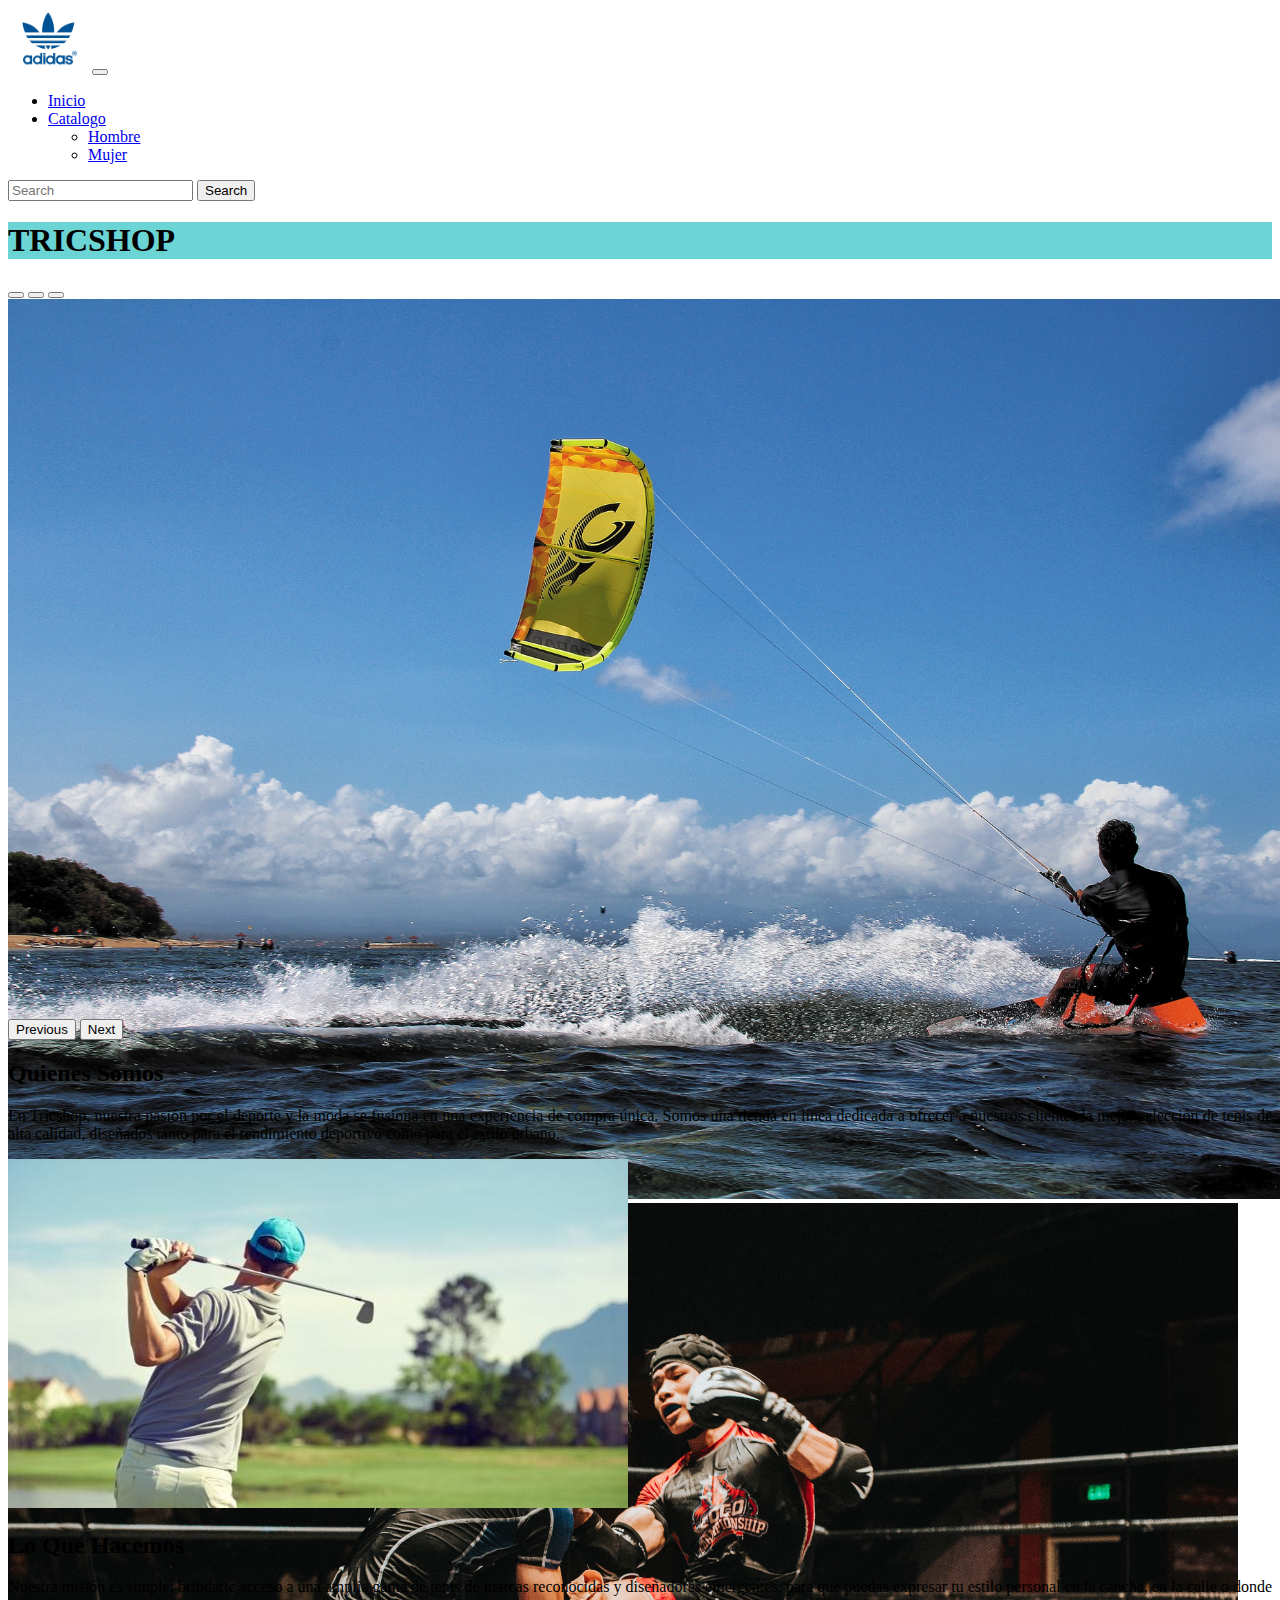
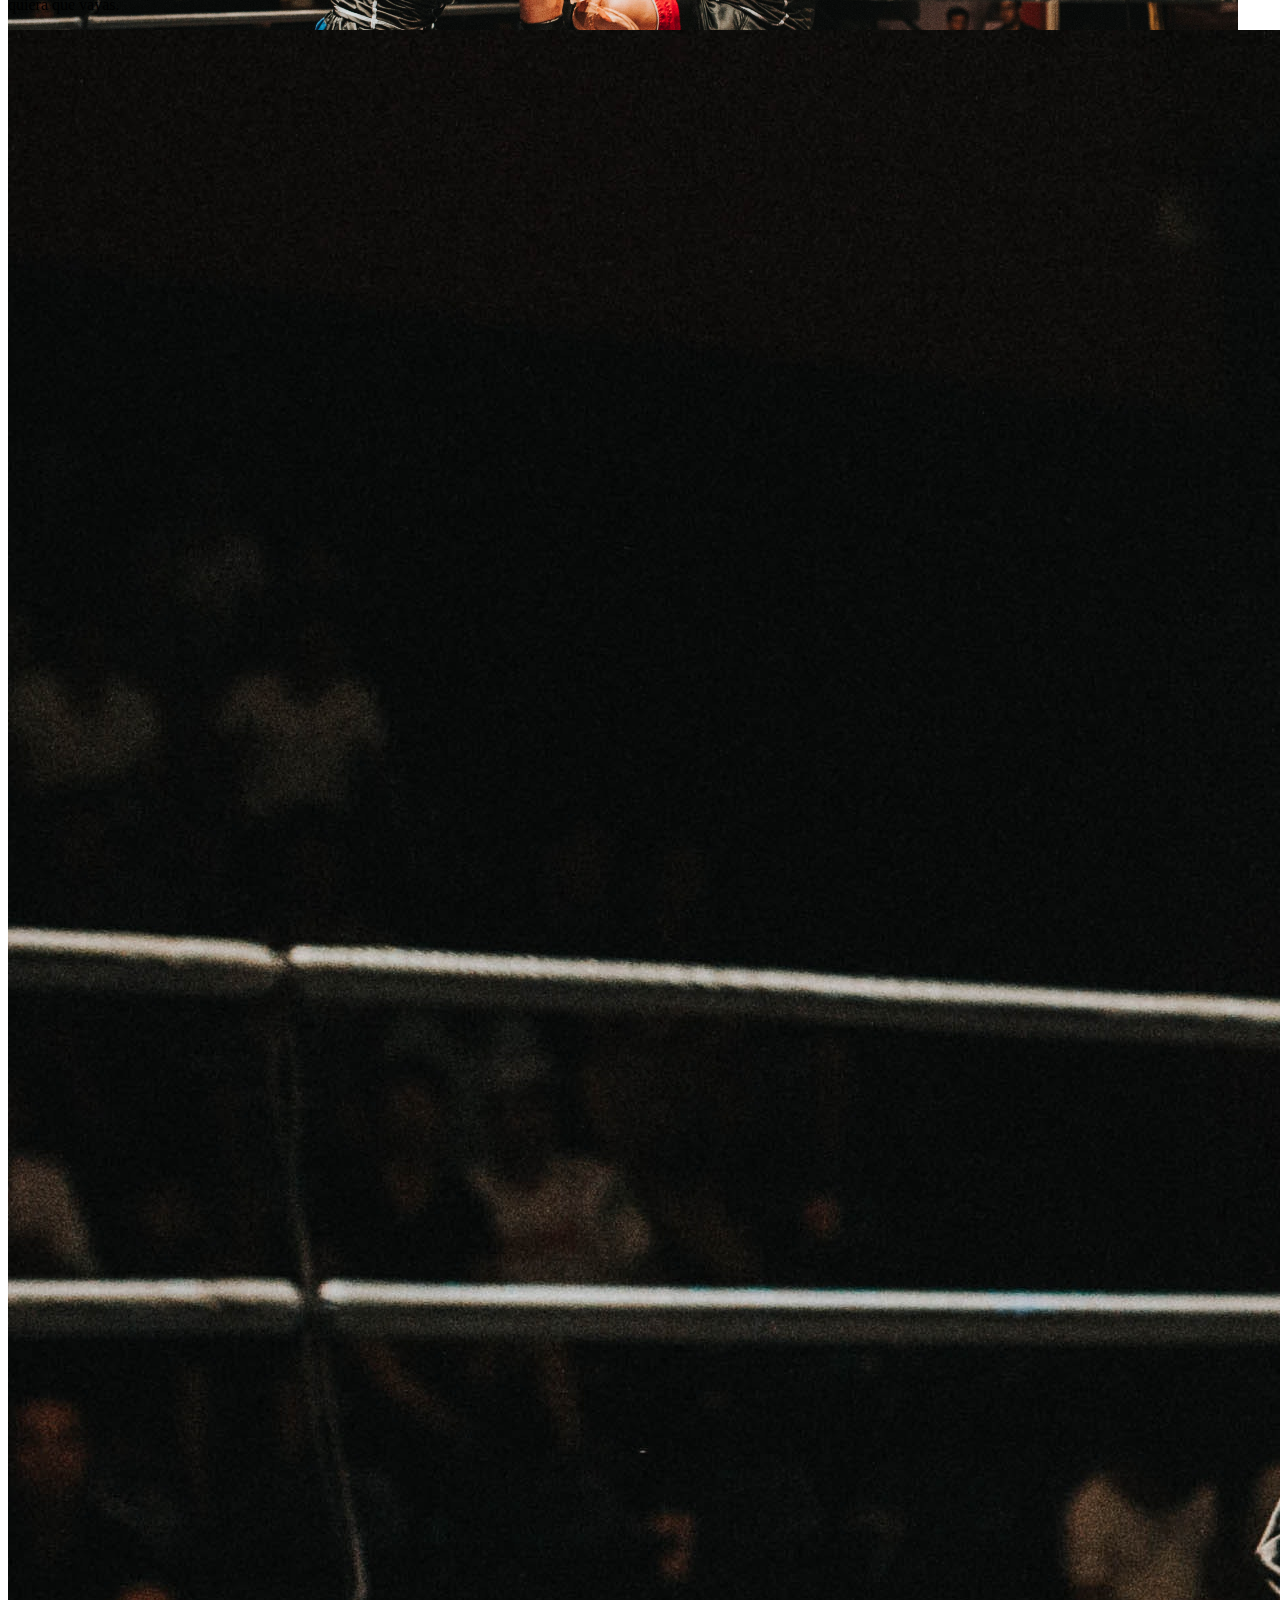
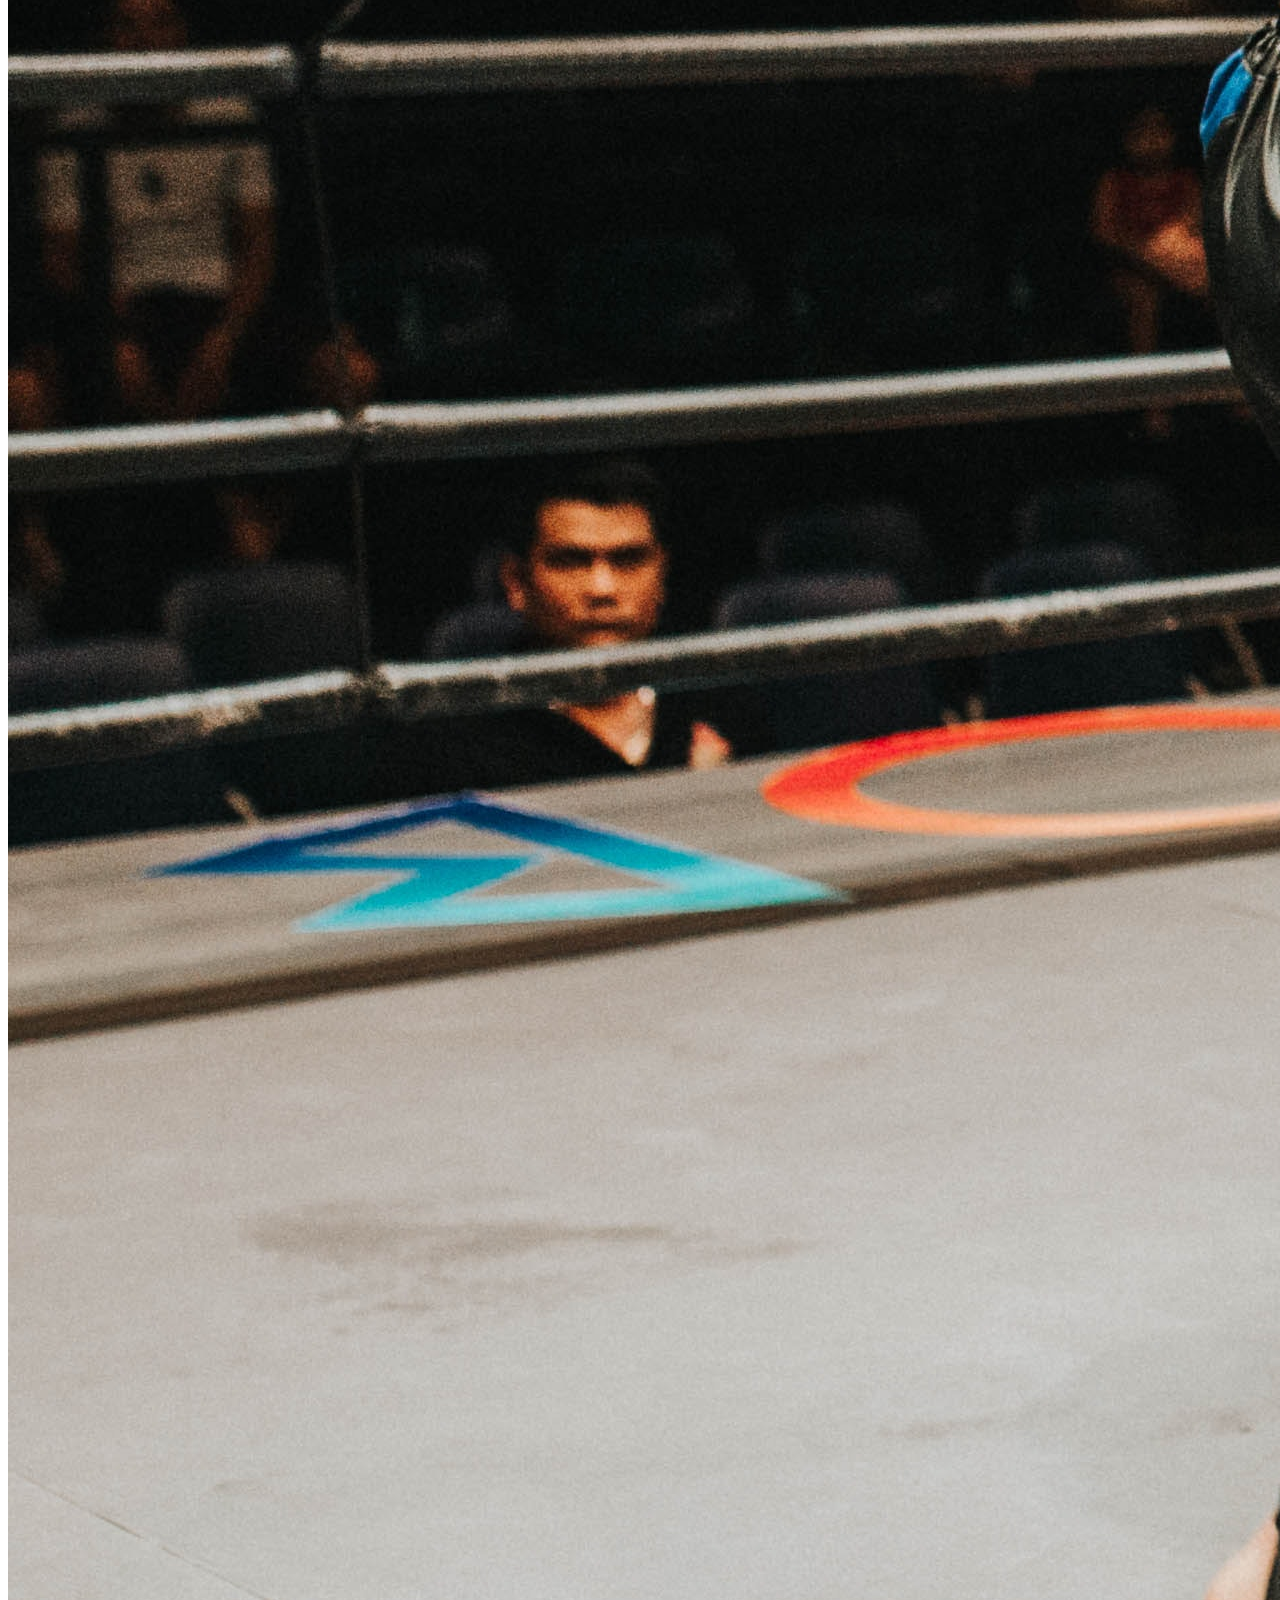
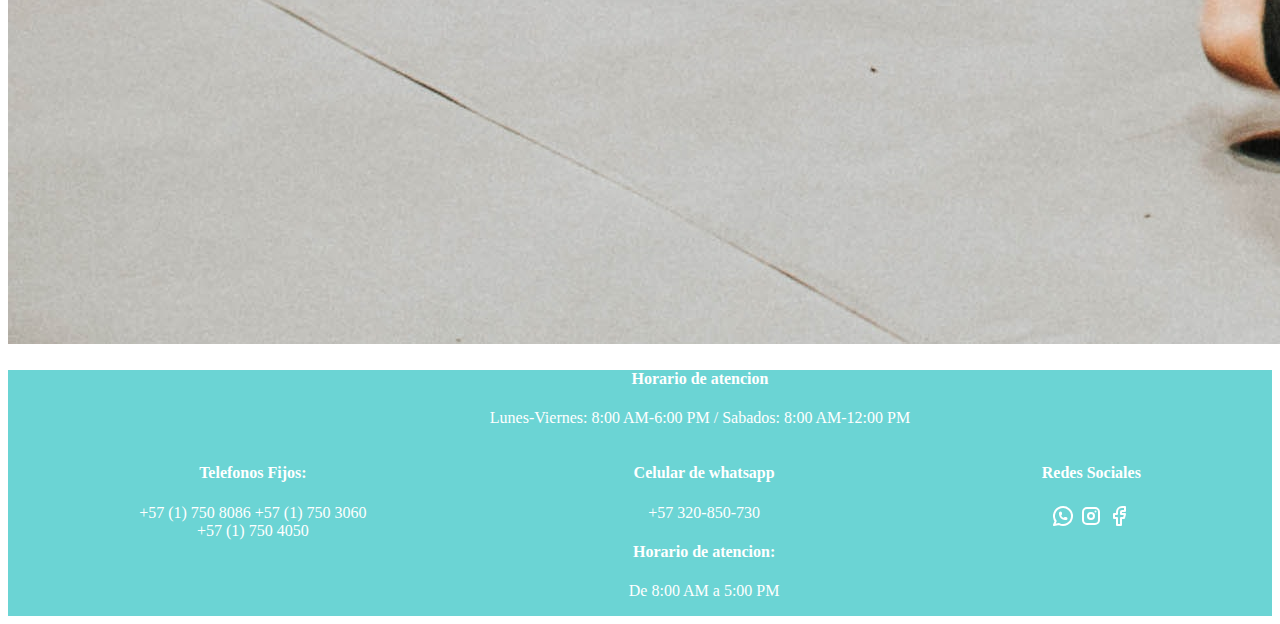
<file: Shop/index.html>
<!DOCTYPE html>
<html lang="en">
<head>
    <meta charset="UTF-8">
    <meta name="viewport" content="width=device-width, initial-scale=1.0">
    <link rel="stylesheet" href="./css/style.css">
    <link rel="stylesheet" href="https://cdn.jsdelivr.net/npm/bootstrap-icons@1.10.4/font/bootstrap-icons.css">
    <link href="https://cdn.jsdelivr.net/npm/bootstrap@5.3.2/dist/css/bootstrap.min.css" rel="stylesheet" integrity="sha384-T3c6CoIi6uLrA9TneNEoa7RxnatzjcDSCmG1MXxSR1GAsXEV/Dwwykc2MPK8M2HN" crossorigin="anonymous">
    <title>Document</title>
</head>
<body>
    <header>
        <nav class="navbar navbar-expand-lg bg-body-tertiary">
            <div class="container-fluid">
                <img src="./img/Adidas-Logo-Transparent-Background.png" alt="logo_adidas" class="logo">
                <button class="navbar-toggler" type="button" data-bs-toggle="collapse" data-bs-target="#navbarScroll" aria-controls="navbarScroll" aria-expanded="false" aria-label="Toggle navigation">
                    <span class="navbar-toggler-icon"></span>
                </button>
                <div class="collapse navbar-collapse" id="navbarScroll">
                    <ul class="navbar-nav me-auto my-2 my-lg-0 navbar-nav-scroll" style="--bs-scroll-height: 100px;">
                        <li class="nav-item">
                            <a class="nav-link active" aria-current="page" href="#">Inicio</a>
                        </li>
                        <li class="nav-item dropdown">
                            <a class="nav-link dropdown-toggle" href="#" role="button" data-bs-toggle="dropdown" aria-expanded="false">
                            Catalogo
                            </a>
                            <ul class="dropdown-menu">
                                <li><a class="dropdown-item" href="./men.html">Hombre</a></li>
                                <li><a class="dropdown-item" href="#">Mujer</a></li>
                                
                            </ul>
                        </li>
                        
                    </ul>
                    <form class="d-flex" role="search">
                        <input class="form-control me-2" type="search" placeholder="Search" aria-label="Search">
                        <button class="btn btn-outline-success" type="submit">Search</button>
                    </form>
                </div>
            </div>
        </nav>
        <div class="title d-flex justify-content-center">
            <h1 class="text-white">TRICSHOP</h1>
        </div>
    </header>

    <main>
        <div id="carouselExampleIndicators" class="carousel slide" >
            <div class="carousel-indicators">
                <button type="button" data-bs-target="#carouselExampleIndicators" data-bs-slide-to="0" class="active" aria-current="true" aria-label="Slide 1"></button>
                <button type="button" data-bs-target="#carouselExampleIndicators" data-bs-slide-to="1" aria-label="Slide 2"></button>
                <button type="button" data-bs-target="#carouselExampleIndicators" data-bs-slide-to="2" aria-label="Slide 3"></button>
            </div>
            <div class="carousel-inner home">
                <div class="carousel-item active">
                    <img src="./img/pexels-pixabay-248570.jpg" class="d-block w-100 carruselimg" alt="...">
                </div>
                <div class="carousel-item">
                    <img src="./img/pexels-coco-championship-598631.jpg" class="d-block w-100 carruselimg" alt="...">
                </div>
                <div class="carousel-item">
                    <img src="./img/pexels-steve-momot-1637731.jpg" class="d-block w-100 carruselimg" alt="...">
                </div>
            </div>
            <button class="carousel-control-prev" type="button" data-bs-target="#carouselExampleIndicators" data-bs-slide="prev">
                <span class="carousel-control-prev-icon" aria-hidden="true"></span>
                <span class="visually-hidden">Previous</span>
            </button>
            <button class="carousel-control-next" type="button" data-bs-target="#carouselExampleIndicators" data-bs-slide="next">
                <span class="carousel-control-next-icon" aria-hidden="true"></span>
                <span class="visually-hidden">Next</span>
            </button>
        </div>

        <div class="container py-5">
            <section class="row py-5 border-bottom d-flex align-items-center">
                <section class="col-md-7">
                    <h2>Quienes Somos</h2>
                    <p class="lead" style="text-align: justify;">
                        En Tricshop, nuestra pasión por el deporte y la moda se fusiona en una experiencia de compra única. Somos una tienda en línea dedicada a ofrecer a nuestros clientes la mejor selección de tenis de alta calidad, diseñados tanto para el rendimiento deportivo como para el estilo urbano.
                    </p>
                </section>
                <section class="col-md-5">
                    <img  class="w-100 rounded" src="./img/golf.jpg" alt="reunion">
                </section>
            </section>
            <section class="row py-5  d-flex align-items-center">
                <section class="col-md-7 ">
                    <h2>Lo Que Hacemos</h2>
                    <p class="lead" style="text-align: justify;">
                        Nuestra misión es simple: brindarte acceso a una amplia gama de tenis de marcas reconocidas y diseñadores emergentes, para que puedas expresar tu estilo personal en la cancha, en la calle o donde quiera que vayas.
                    </p>
                </section>
                <section class="col-md-5 ">
                    <img  class="w-100 rounded" src="./img/pexels-coco-championship-598631.jpg" alt="reunion">
                </section>
            </section>
        </div>
    </main>

    <footer>
        <div class="inicio2">
            <h4>Horario de atencion</h4>
            <p>Lunes-Viernes: 8:00 AM-6:00 PM / Sabados: 8:00 AM-12:00 PM</p>
        </div>
        <div class="inicio3">
            <div>
                <h4>Telefonos Fijos:</h4>
                <div>
                    <a href="tel:">+57 (1) 750 8086</a>
                    <a href="tel:">+57 (1) 750 3060</a><br>
                    <a href="tel:">+57 (1) 750 4050</a>
                </div>
            </div>
            <div>
                <h4>Celular de whatsapp</h4>
                <a href="tel:">+57 320-850-730</a>
                <h4>Horario de atencion:</h4>
                <p> De 8:00 AM a 5:00 PM</p>
            </div>
            <div>
                <h4>Redes Sociales</h4>
                <a href="">
                    <svg xmlns="http://www.w3.org/2000/svg" class="icon icon-tabler icon-tabler-brand-whatsapp" width="24" height="24" viewBox="0 0 24 24" stroke-width="2" stroke="currentColor" fill="none" stroke-linecap="round" stroke-linejoin="round">
                    <path stroke="none" d="M0 0h24v24H0z" fill="none"></path>
                    <path d="M3 21l1.65 -3.8a9 9 0 1 1 3.4 2.9l-5.05 .9"></path>
                    <path d="M9 10a.5 .5 0 0 0 1 0v-1a.5 .5 0 0 0 -1 0v1a5 5 0 0 0 5 5h1a.5 .5 0 0 0 0 -1h-1a.5 .5 0 0 0 0 1"></path>
                    </svg>
                </a>
                <a href="">
                    <svg xmlns="http://www.w3.org/2000/svg" class="icon icon-tabler icon-tabler-brand-instagram" width="24" height="24" viewBox="0 0 24 24" stroke-width="2" stroke="currentColor" fill="none" stroke-linecap="round" stroke-linejoin="round">
                    <path stroke="none" d="M0 0h24v24H0z" fill="none"></path>
                    <path d="M4 4m0 4a4 4 0 0 1 4 -4h8a4 4 0 0 1 4 4v8a4 4 0 0 1 -4 4h-8a4 4 0 0 1 -4 -4z"></path>
                    <path d="M12 12m-3 0a3 3 0 1 0 6 0a3 3 0 1 0 -6 0"></path>
                    <path d="M16.5 7.5l0 .01"></path>
                    </svg>
                </a>
                <a href="">
                    <svg xmlns="http://www.w3.org/2000/svg" class="icon icon-tabler icon-tabler-brand-facebook" width="24" height="24" viewBox="0 0 24 24" stroke-width="2" stroke="currentColor" fill="none" stroke-linecap="round" stroke-linejoin="round">
                    <path stroke="none" d="M0 0h24v24H0z" fill="none"></path>
                    <path d="M7 10v4h3v7h4v-7h3l1 -4h-4v-2a1 1 0 0 1 1 -1h3v-4h-3a5 5 0 0 0 -5 5v2h-3"></path>
                    </svg>
                </a>
            </div>
        </div>
    </footer>
</body>
<script src="https://cdn.jsdelivr.net/npm/bootstrap@5.3.2/dist/js/bootstrap.bundle.min.js" integrity="sha384-C6RzsynM9kWDrMNeT87bh95OGNyZPhcTNXj1NW7RuBCsyN/o0jlpcV8Qyq46cDfL" crossorigin="anonymous"></script>
</html>
</file>
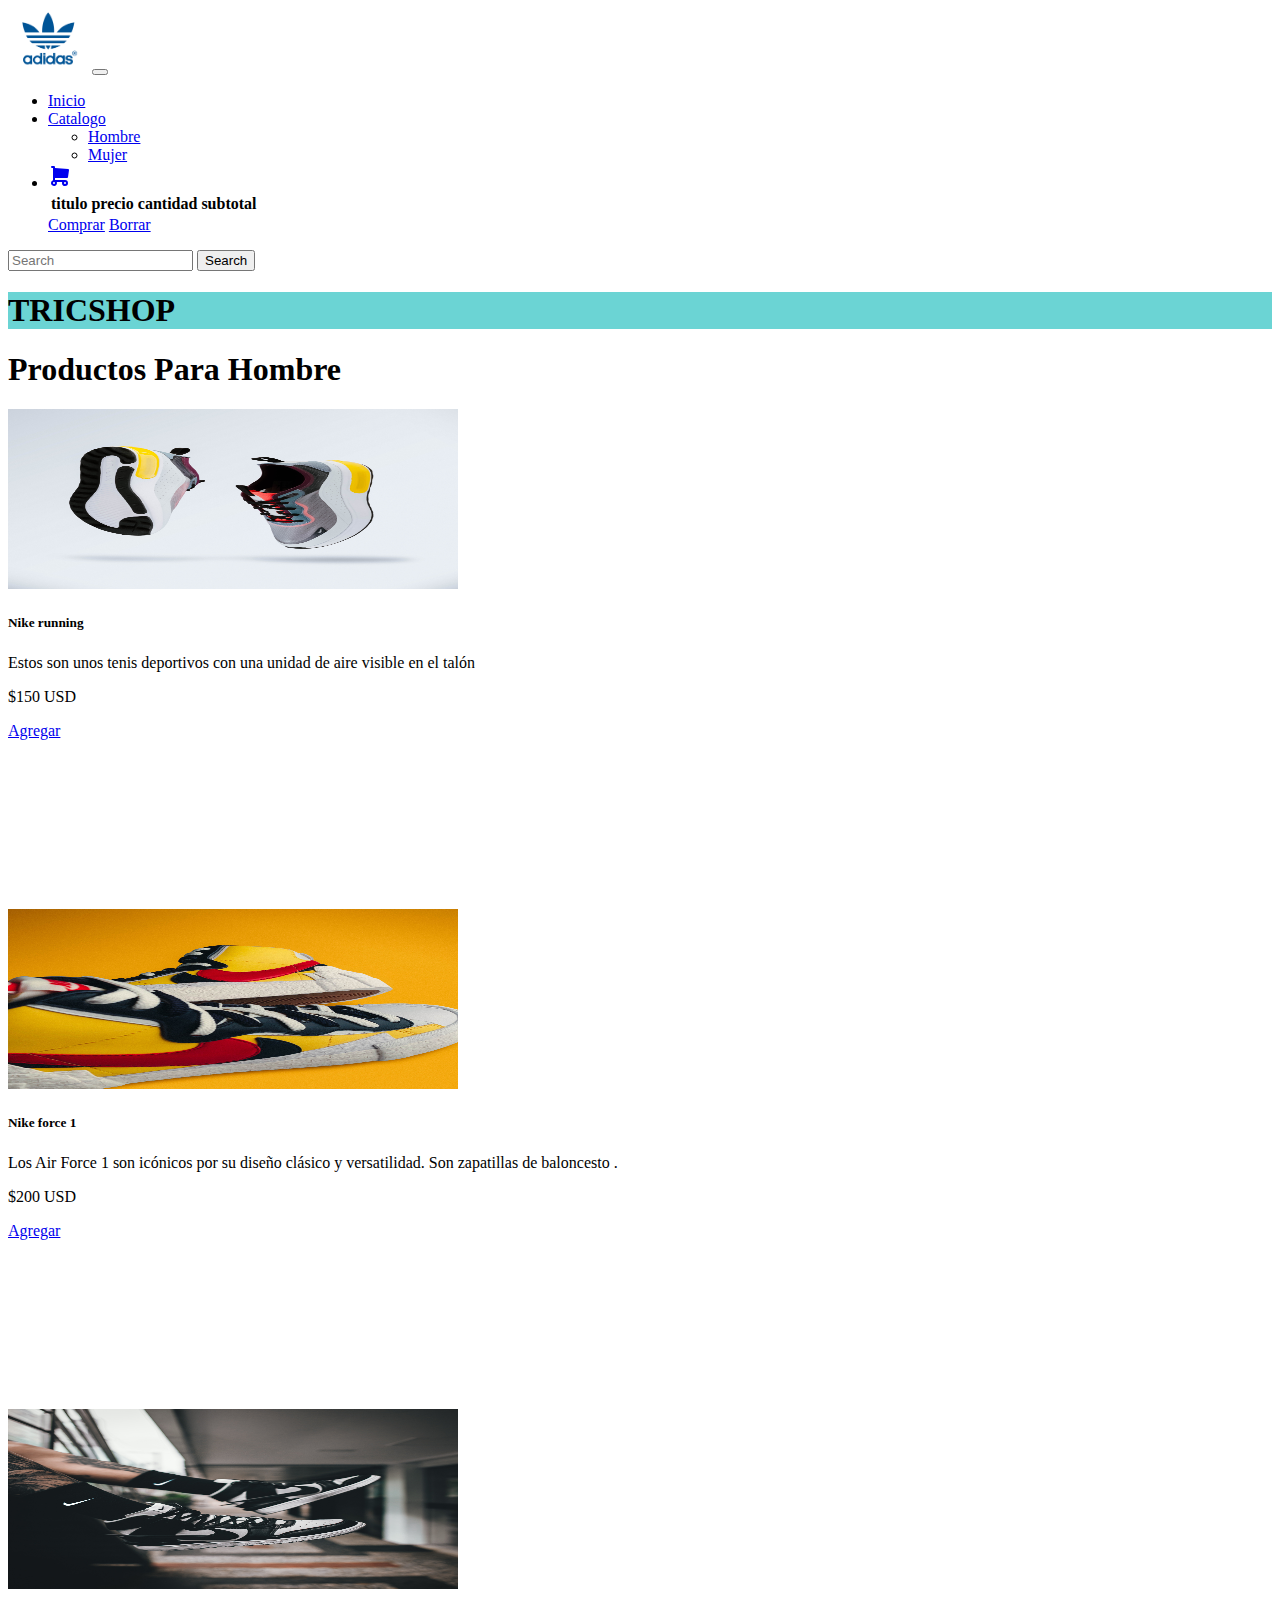
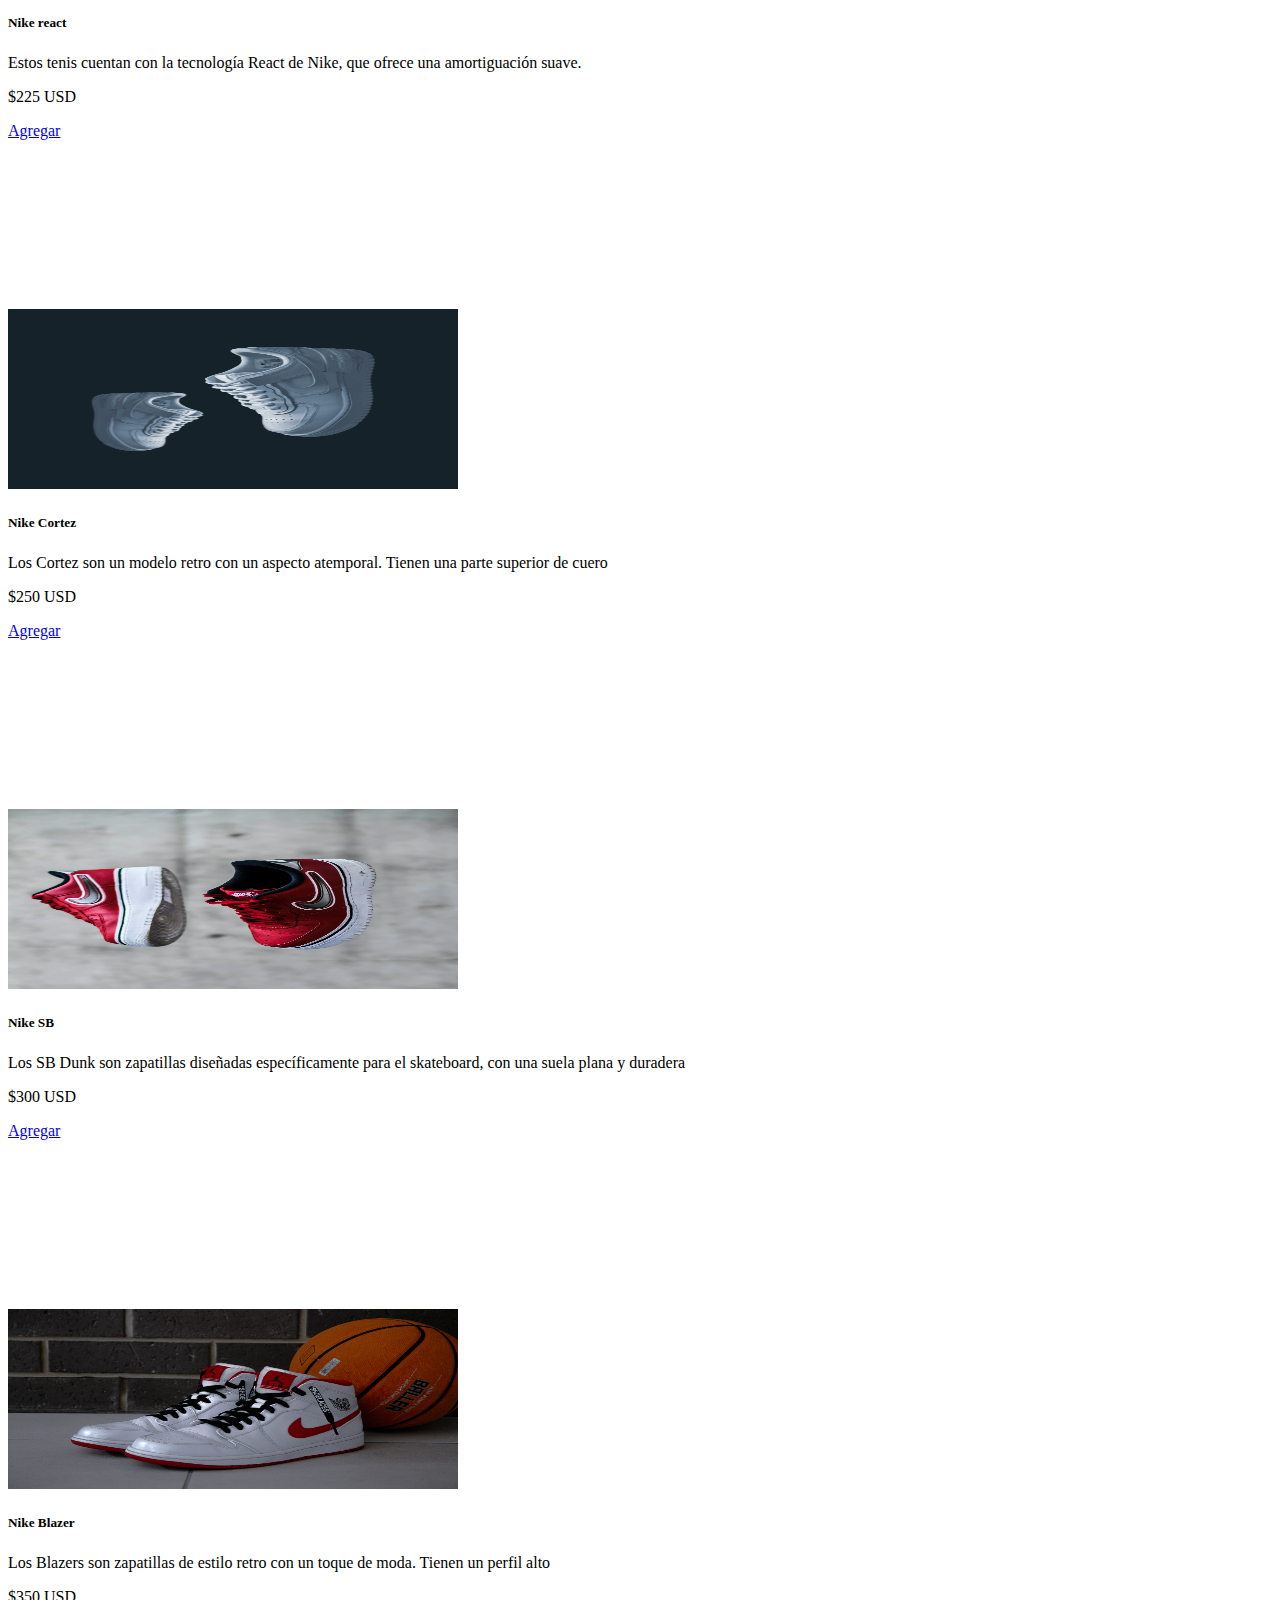
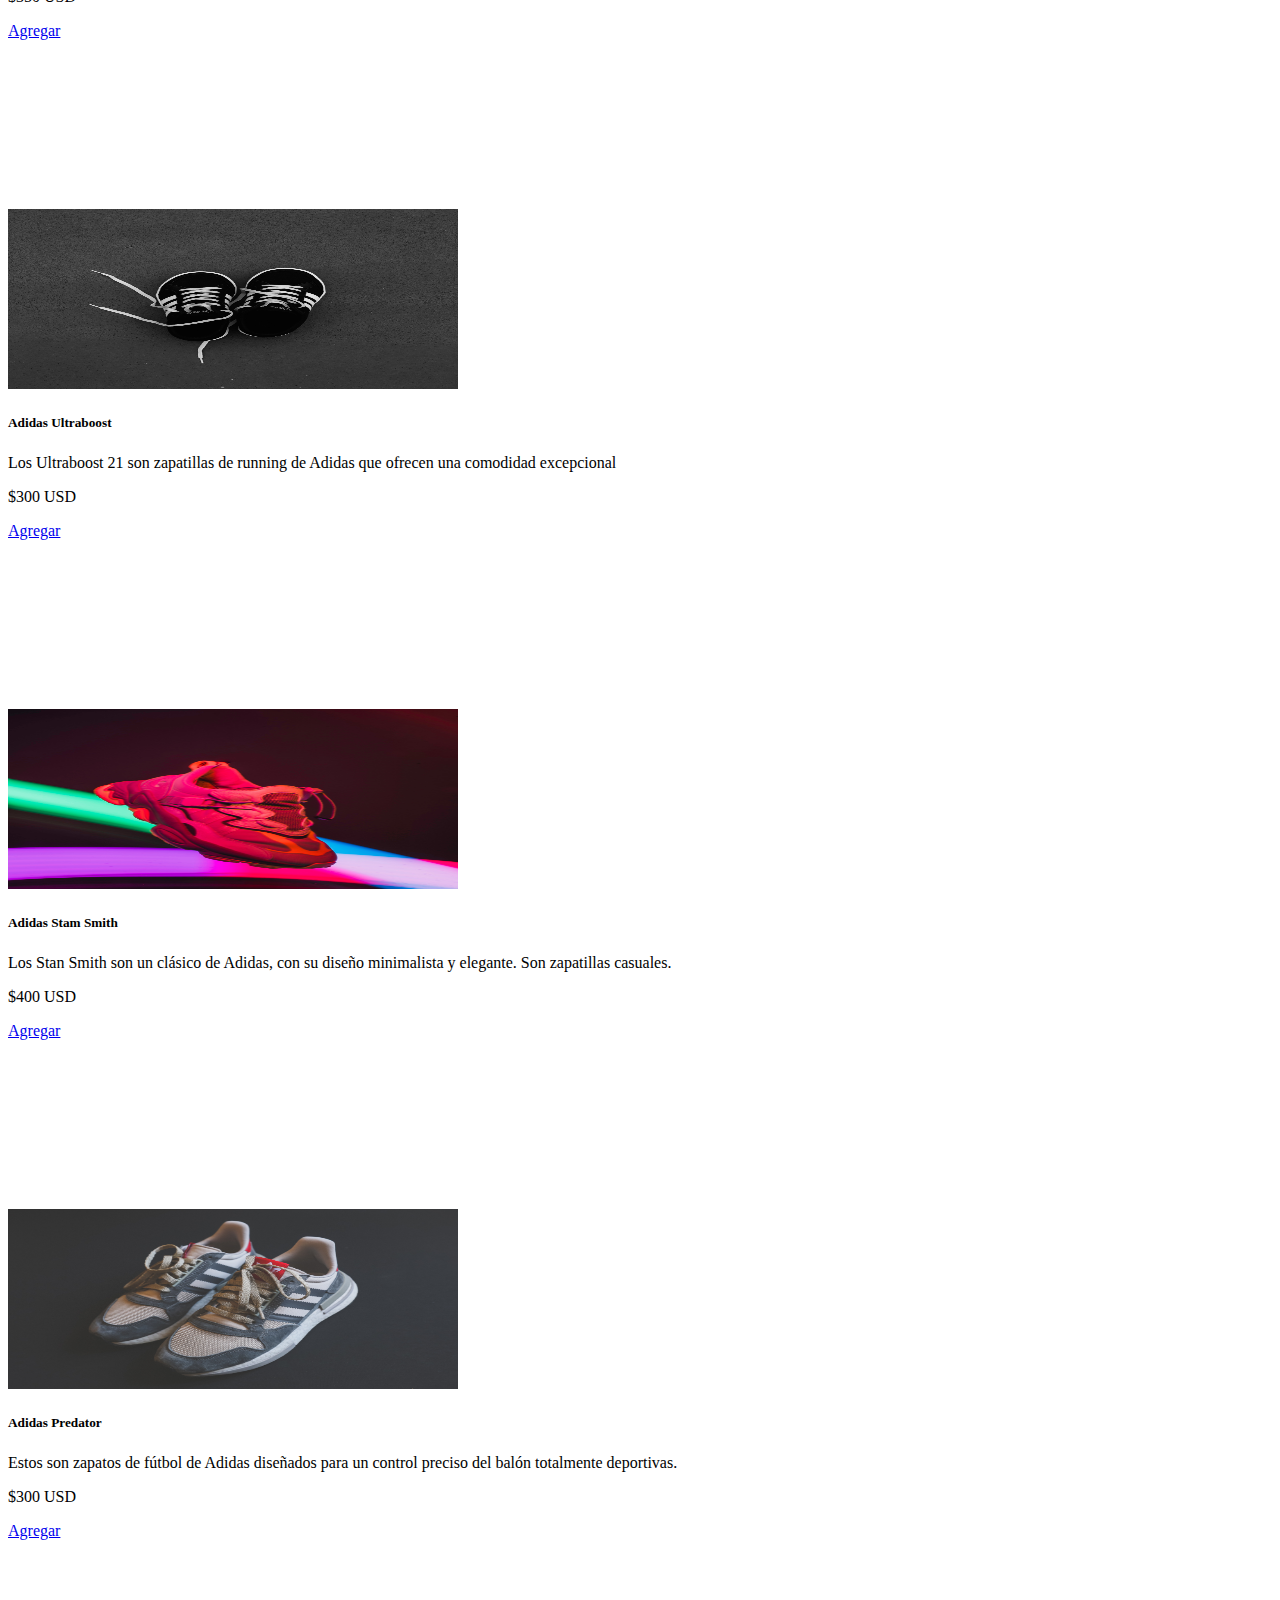
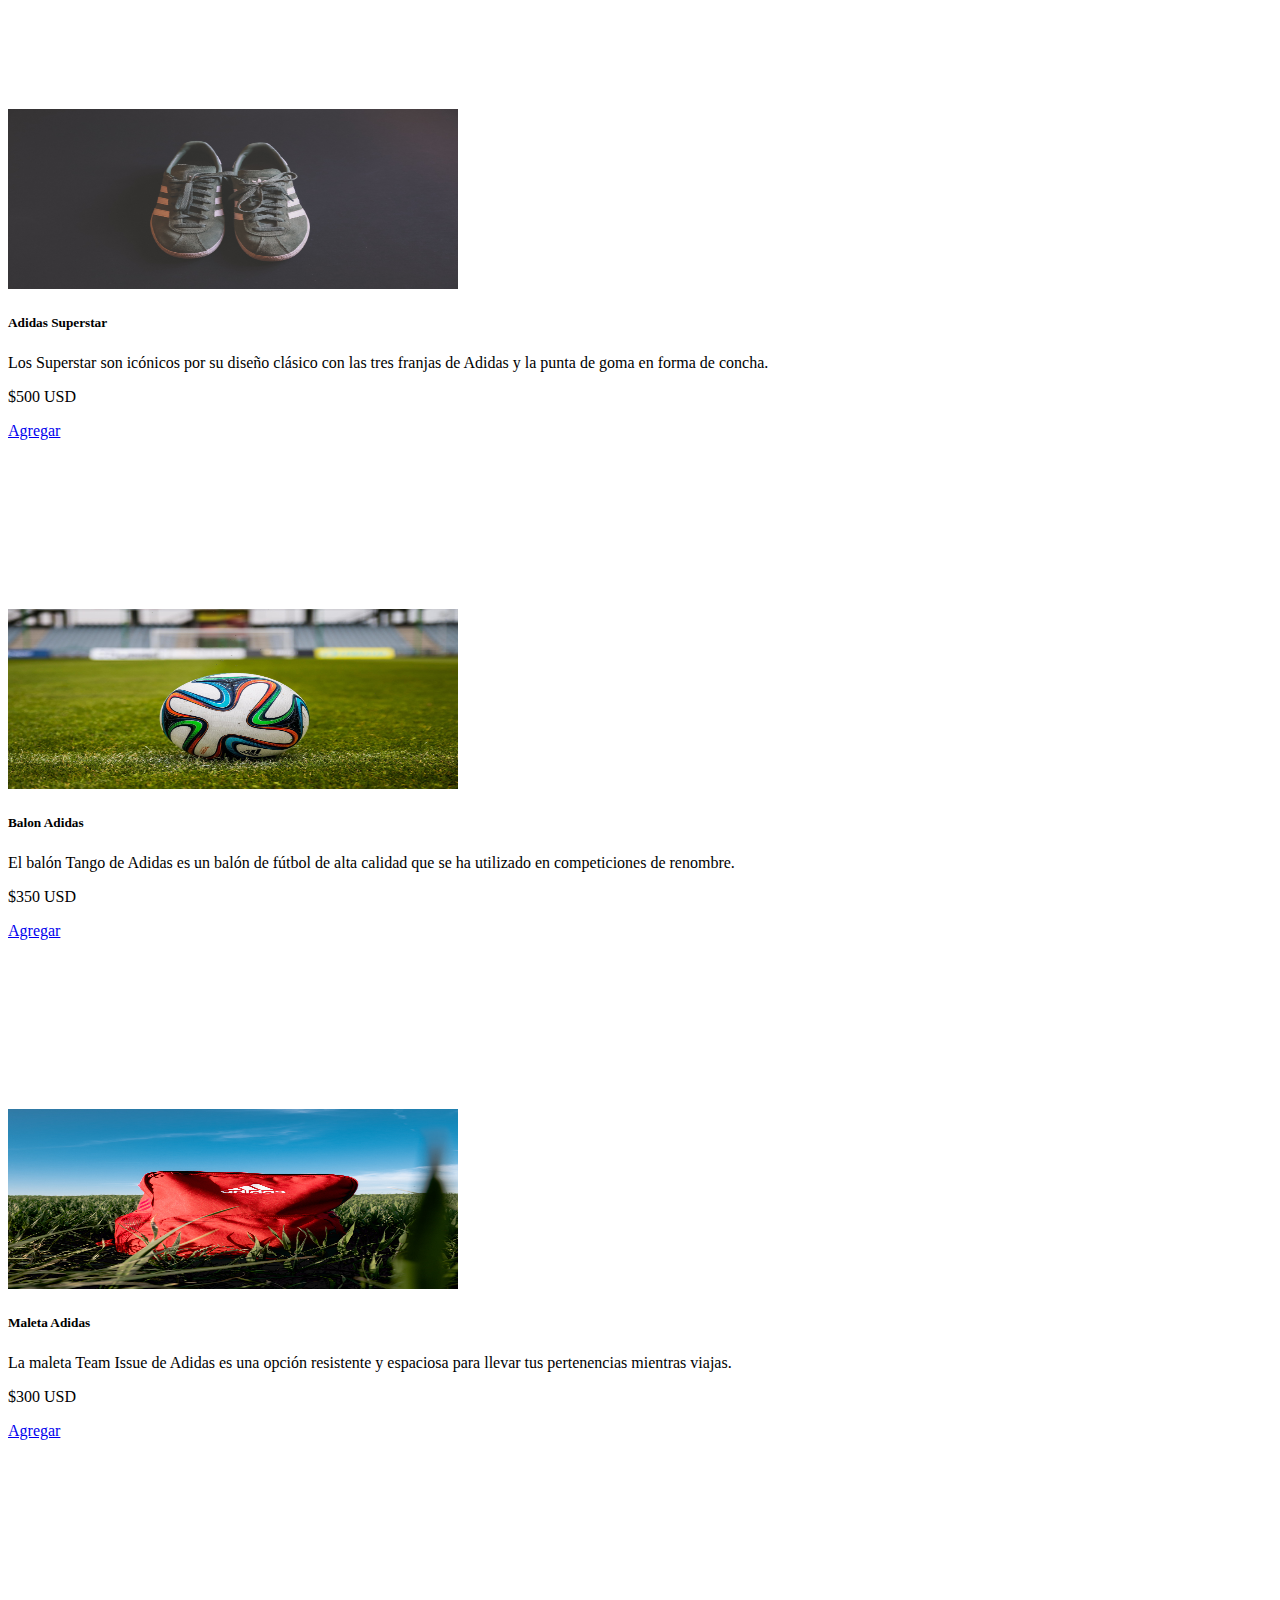
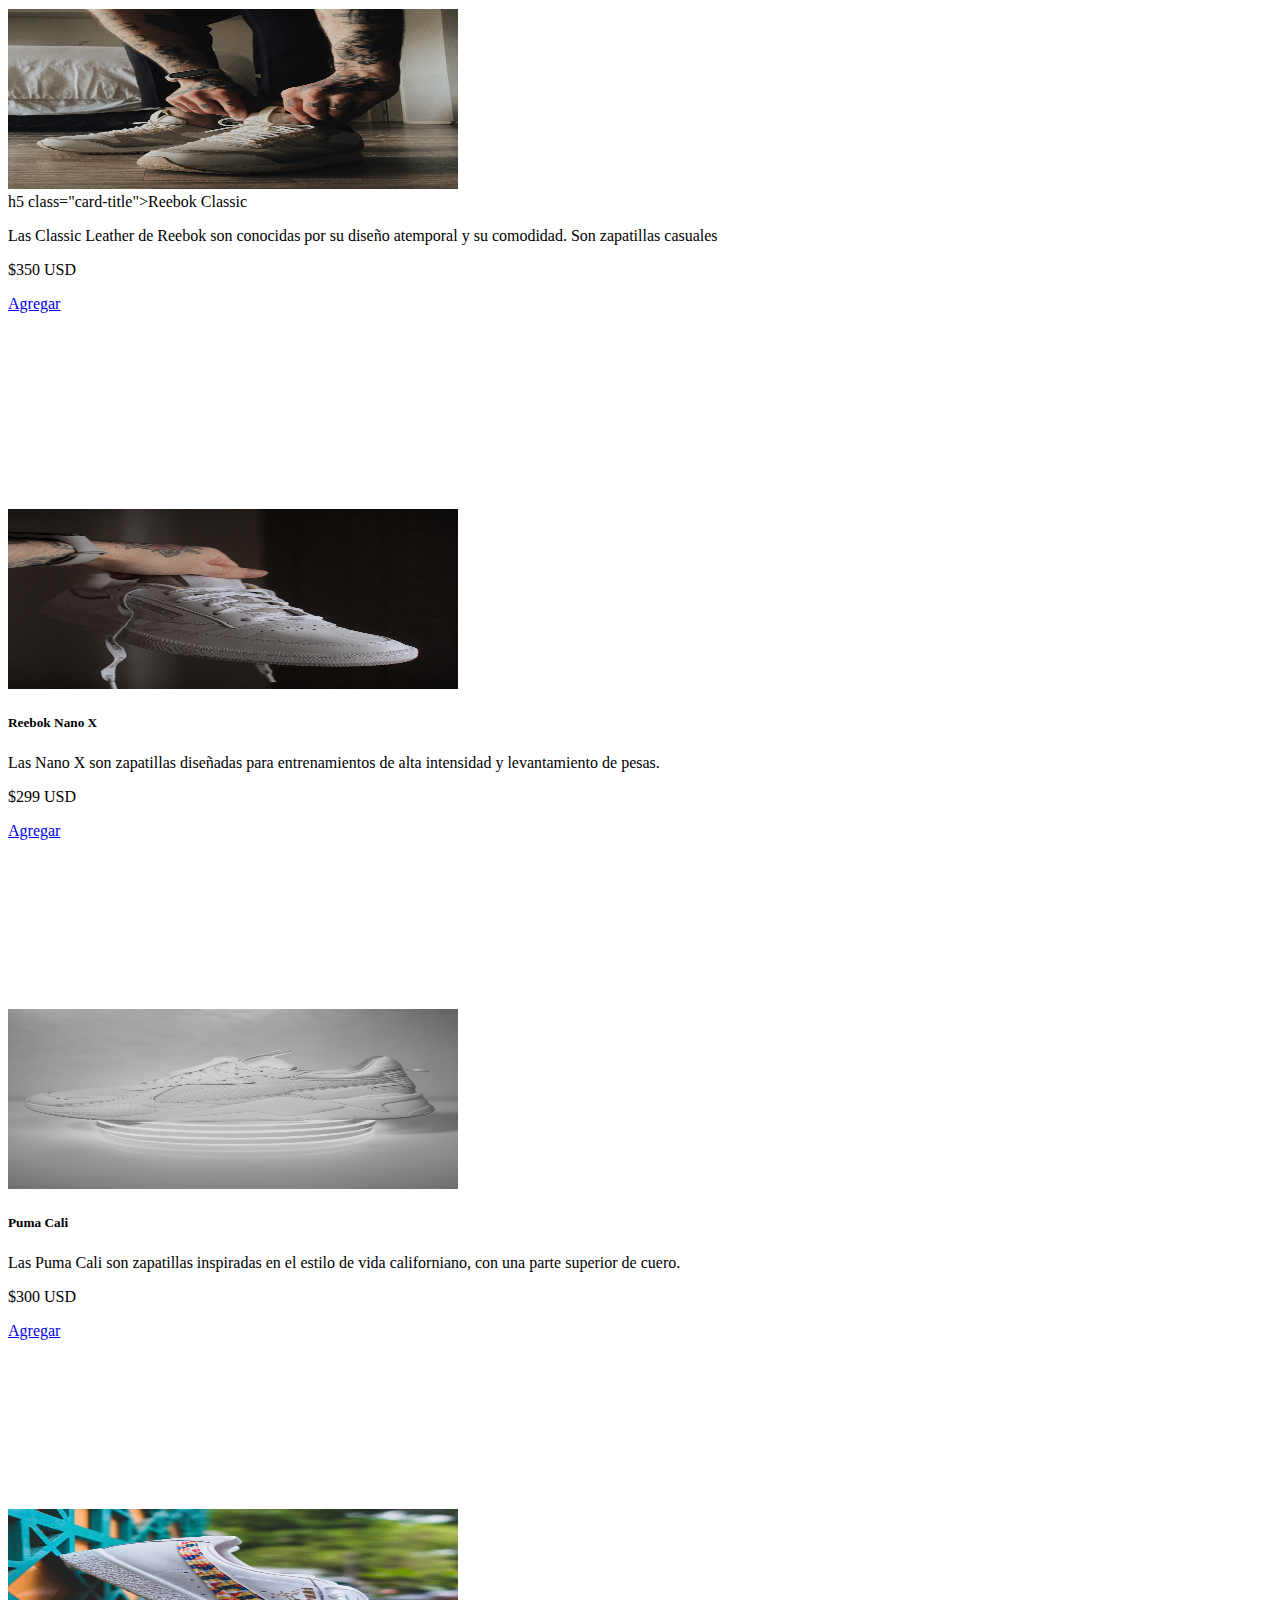
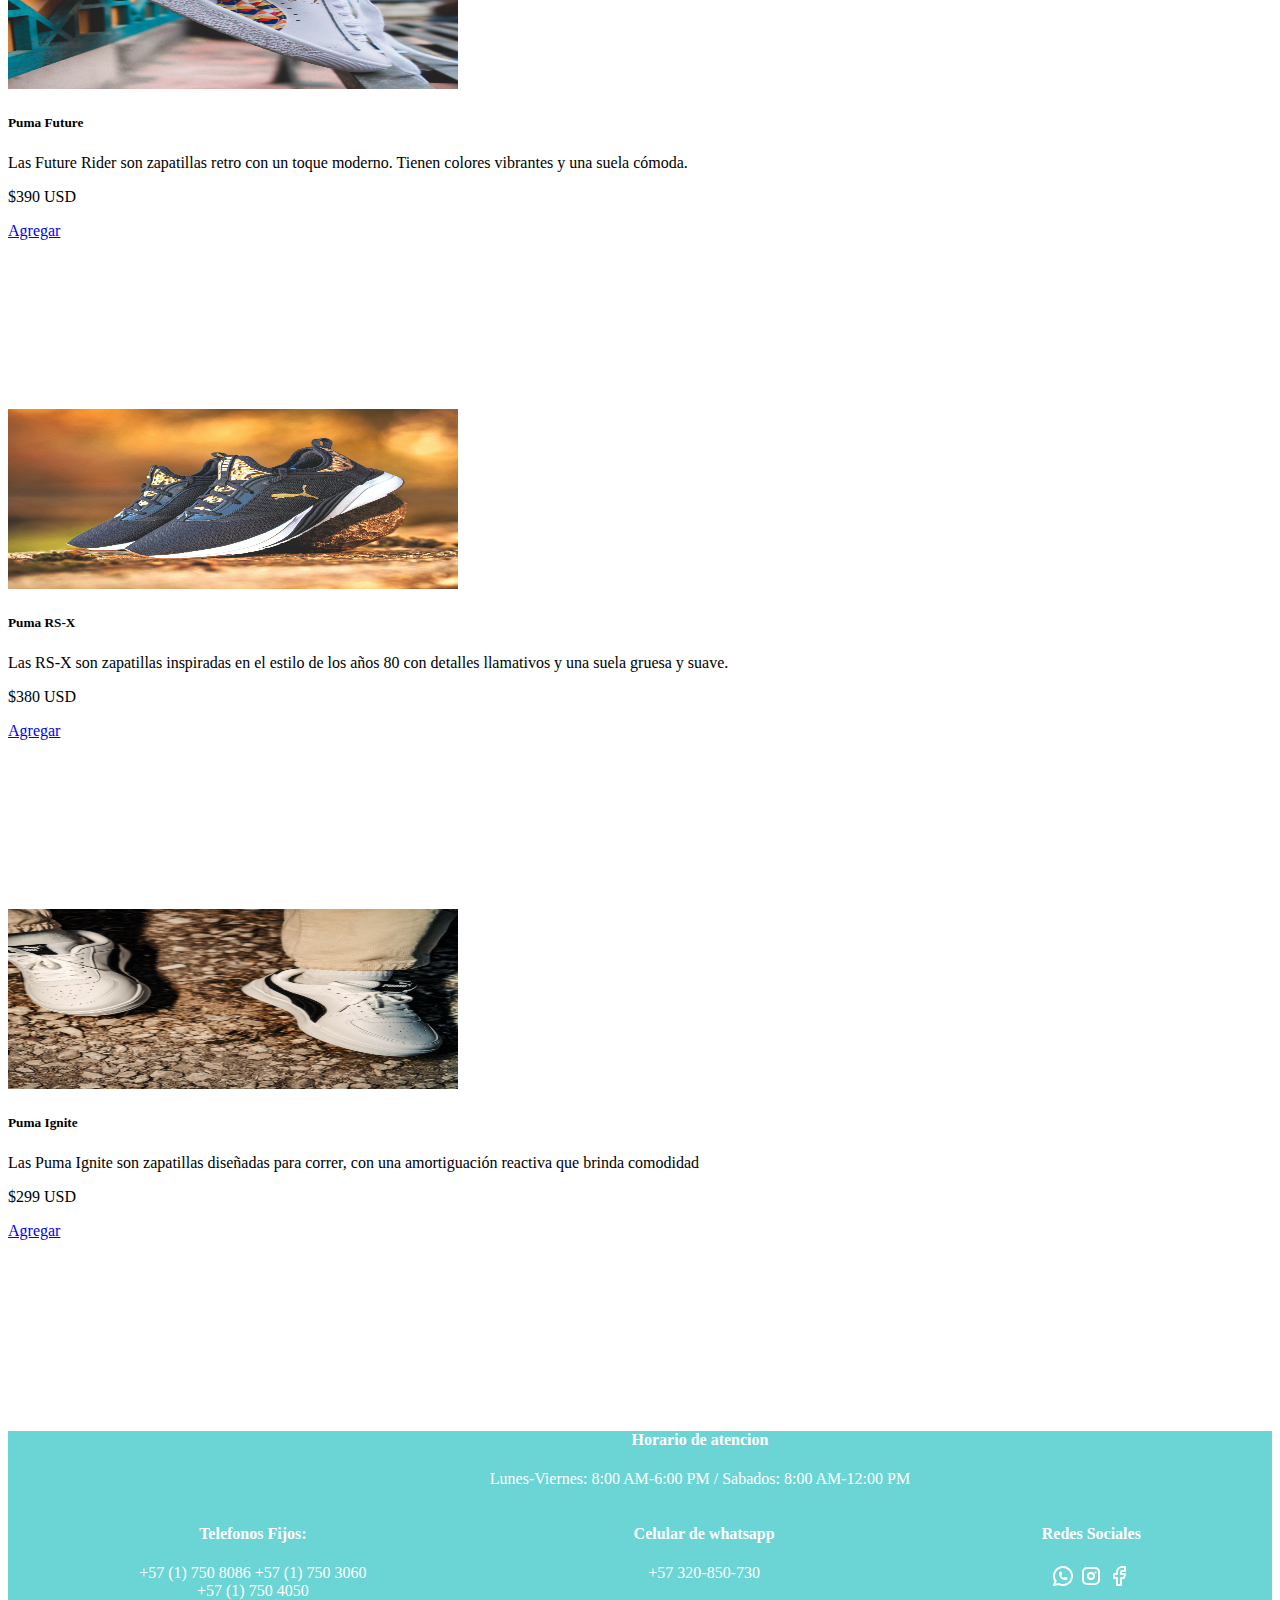
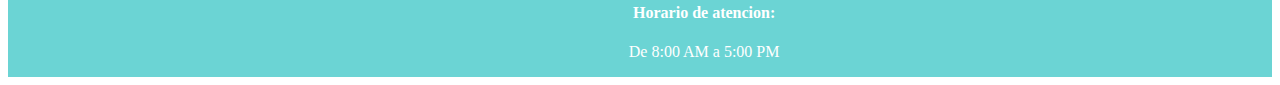
<file: Shop/men.html>
<!DOCTYPE html>
<html lang="en">
<head>
    <meta charset="UTF-8">
    <meta name="viewport" content="width=device-width, initial-scale=1.0">
    <link rel="stylesheet" href="./css/style.css">
    <link rel="stylesheet" href="https://cdn.jsdelivr.net/npm/bootstrap-icons@1.10.4/font/bootstrap-icons.css">
    <link href="https://cdn.jsdelivr.net/npm/bootstrap@5.3.2/dist/css/bootstrap.min.css" rel="stylesheet" integrity="sha384-T3c6CoIi6uLrA9TneNEoa7RxnatzjcDSCmG1MXxSR1GAsXEV/Dwwykc2MPK8M2HN" crossorigin="anonymous">
    <title>Document</title>
</head>
<body>
    <header>
        <nav class="navbar navbar-expand-lg bg-body-tertiary">
            <div class="container-fluid">
                <img src="./img/Adidas-Logo-Transparent-Background.png" alt="logo_adidas" class="logo">
                <button class="navbar-toggler" type="button" data-bs-toggle="collapse" data-bs-target="#navbarScroll" aria-controls="navbarScroll" aria-expanded="false" aria-label="Toggle navigation">
                    <span class="navbar-toggler-icon"></span>
                </button>
                <div class="collapse navbar-collapse" id="navbarScroll">
                    <ul class="navbar-nav me-auto my-2 my-lg-0 navbar-nav-scroll" style="--bs-scroll-height: 100px;">
                        <li class="nav-item">
                            <a class="nav-link active" aria-current="page" href="./index.html">Inicio</a>
                        </li>
                        <li class="nav-item dropdown">
                            <a class="nav-link dropdown-toggle" href="#" role="button" data-bs-toggle="dropdown" aria-expanded="false">
                            Catalogo
                            </a>
                            <ul class="dropdown-menu">
                                <li><a class="dropdown-item" href="#">Hombre</a></li>
                                <li><a class="dropdown-item" href="./women.html">Mujer</a></li>
                                
                            </ul>
                        </li>
                        
                        <li class="nav-item dropdown">
                            <a class="nav-link dropdown-toggle" href="#" role="button" data-bs-toggle="dropdown" aria-expanded="false">
                                <svg xmlns="http://www.w3.org/2000/svg" class="icon icon-tabler   icon-tabler-shopping-cart-filled" width="24" height="24" viewBox="0 0 24 24" stroke-width="1" stroke="currentColor" fill="none" stroke-linecap="round" stroke-linejoin="round">
                                    <path stroke="none" d="M0 0h24v24H0z" fill="none"></path>
                                    <path d="M6 2a1 1 0 0 1 .993 .883l.007 .117v1.068l13.071 .935a1 1 0 0 1 .929 1.024l-.01 .114l-1 7a1 1 0 0 1 -.877 .853l-.113 .006h-12v2h10a3 3 0 1 1 -2.995 3.176l-.005 -.176l.005 -.176c.017 -.288 .074 -.564 .166 -.824h-5.342a3 3 0 1 1 -5.824 1.176l-.005 -.176l.005 -.176a3.002 3.002 0 0 1 1.995 -2.654v-12.17h-1a1 1 0 0 1 -.993 -.883l-.007 -.117a1 1 0 0 1 .883 -.993l.117 -.007h2zm0 16a1 1 0 1 0 0 2a1 1 0 0 0 0 -2zm11 0a1 1 0 1 0 0 2a1 1 0 0 0 0 -2z" stroke-width="0" fill="currentColor"></path>
                                </svg>
                            </a>
                            <div class="dropdown-menu" id="carrito">
                                <table class="table table-striped table-hover" id="lista-carrito">
                                    <thead>
                                        <th>titulo</th>
                                        <th>precio</th>
                                        <th>cantidad</th>
                                        <th>subtotal</th>
                                    </thead>
                                    <tbody></tbody>
                                    <tfoot></tfoot>
                                </table>
                                <a href="./pago.html" target="_blank" class="btn btn-sm btn-primary" >Comprar</a>
                                <a href="#" class="btn btn-sm btn-dark" id="vaciar-carrito">Borrar</a>
                            </div>
                        </li>
                    </ul>
                    <form class="d-flex" role="search">
                        <input class="form-control me-2" type="search" placeholder="Search" aria-label="Search">
                        <button class="btn btn-outline-success" type="submit">Search</button>
                    </form>
                </div>
            </div>
        </nav>
        
        <div class="title d-flex justify-content-center">
            <h1 class="text-white">TRICSHOP</h1>
        </div>
    </header>

    <main class="container" id="lista-productos">
        <h1 class="text-center text-bg-light">Productos Para Hombre</h1>
        <section class="row">
            <div class="col-lg-2  mt-3">
                <div class="card hola" >
                    <img src="./img/pexels-melvin-buezo-2529148.jpg" class="card-img-top imgCompras" alt="">
                    <div class="card-body hola1">
                        <h5 class="card-title">Nike running</h5>
                        <p class="card-text">Estos son unos tenis deportivos con una unidad de aire visible en el talón </p>
                        <p class="precio">$150 USD</p>
                        <a href="#" class="btn btn-primary agregar-carrito mt-4" data-id="1">Agregar</a>
                    </div>
                </div>
            </div>

            <div class="col-lg-2  mt-3">
                <div class="card hola" >
                    <img src="./img/pexels-melvin-buezo-2529157.jpg" class="card-img-top imgCompras" alt="">
                    <div class="card-body hola1">
                        <h5 class="card-title">Nike force 1</h5>
                        <p class="card-text">Los Air Force 1 son icónicos por su diseño clásico y versatilidad. Son zapatillas de baloncesto .</p>
                        <p class="precio">$200 USD</p>
                        <a href="#" class="btn btn-primary agregar-carrito" data-id="2">Agregar</a>
                    </div>
                </div>
            </div>

            <div class="col-lg-2  mt-3">
                <div class="card hola" >
                    <img src="./img/pexels-wesley-davi-15336560.jpg" class="card-img-top imgCompras" alt="cursohtml">
                    <div class="card-body hola1">
                        <h5 class="card-title">Nike react</h5>
                        <p class="card-text">Estos tenis cuentan con la tecnología React de Nike, que ofrece una amortiguación suave.</p>
                        <p class="precio">$225 USD</p>
                        <a href="#" class="btn btn-primary agregar-carrito" data-id="3">Agregar</a>
                    </div>
                </div>
            </div>

            <div class="col-lg-2  mt-3">
                <div class="card hola" >
                    <img src="./img/pexels-hamza-nouasria-12628400.jpg" class="card-img-top imgCompras" alt="">
                    <div class="card-body hola1">
                        <h5 class="card-title">Nike Cortez</h5>
                        <p class="card-text">Los Cortez son un modelo retro con un aspecto atemporal. Tienen una parte superior de cuero</p>
                        <p class="precio">$250 USD</p>
                        <a href="#" class="btn btn-primary agregar-carrito" data-id="4">Agregar</a>
                    </div>
                </div>
            </div>

            <div class="col-lg-2  mt-3">
                <div class="card hola" >
                    <img src="./img/pexels-ana-dvoranen-4490019.jpg" class="card-img-top imgCompras" alt="">
                    <div class="card-body hola1">
                        <h5 class="card-title">Nike SB</h5>
                        <p class="card-text">Los SB Dunk son zapatillas diseñadas específicamente para el skateboard, con una suela plana y duradera</p>
                        <p class="precio">$300 USD</p>
                        <a href="#" class="btn btn-primary agregar-carrito" data-id="5">Agregar</a>
                    </div>
                </div>
            </div>

            <div class="col-lg-2  mt-3">
                <div class="card hola" >
                    <img src="./img/pexels-jd-danny-2385477.jpg" class="card-img-top imgCompras" alt="">
                    <div class="card-body hola1">
                        <h5 class="card-title">Nike Blazer</h5>
                        <p class="card-text">Los Blazers son zapatillas de estilo retro con un toque de moda. Tienen un perfil alto </p>
                        <p class="precio">$350 USD</p>
                        <a href="#" class="btn btn-primary agregar-carrito" data-id="6">Agregar</a>
                    </div>
                </div>
            </div>

            <div class="col-lg-2  mt-3">
                <div class="card hola">
                    <img src="./img/pexels-aditya-aiyar-1407354.jpg" class="card-img-top  imgCompras" alt="">
                    <div class="card-body hola1">
                        <h5 class="card-title">Adidas Ultraboost</h5>
                        <p class="card-text" > Los Ultraboost 21 son zapatillas de running de Adidas que ofrecen una comodidad excepcional </p>
                        <p class="precio">$300 USD</p>
                        <a href="#" class="btn btn-primary agregar-carrito" data-id="7">Agregar</a>
                    </div>
                </div>
            </div>

            <div class="col-lg-2  mt-3">
                <div class="card hola">
                    <img src="./img/pexels-amar-preciado-9993287.jpg" class="card-img-top  imgCompras" alt="">
                    <div class="card-body hola1">
                        <h5 class="card-title">Adidas Stam Smith</h5>
                        <p class="card-text">Los Stan Smith son un clásico de Adidas, con su diseño minimalista y elegante. Son zapatillas casuales.</p>
                        <p class="precio">$400 USD</p>
                        <a href="#" class="btn btn-primary agregar-carrito" data-id="8">Agregar</a>
                    </div>
                </div>
            </div>

            <div class="col-lg-2  mt-3">
                <div class="card hola">
                    <img src="./img/pexels-mnz-1599005.jpg" class="card-img-top  imgCompras" alt="">
                    <div class="card-body hola1">
                        <h5 class="card-title">Adidas Predator</h5>
                        <p class="card-text"> Estos son zapatos de fútbol de Adidas diseñados para un control preciso del balón totalmente deportivas.</p>
                        <p class="precio">$300 USD</p>
                        <a href="#" class="btn btn-primary agregar-carrito" data-id="9">Agregar</a>
                    </div>
                </div>
            </div>

            <div class="col-lg-2  mt-3">
                <div class="card hola">
                    <img src="./img/pexels-mnz-1619652.jpg" class="card-img-top  imgCompras" alt="">
                    <div class="card-body hola1">
                        <h5 class="card-title">Adidas Superstar</h5>
                        <p class="card-text">Los Superstar son icónicos por su diseño clásico con las tres franjas de Adidas y la punta de goma en forma de concha.</p>
                        <p class="precio">$500 USD</p>
                        <a href="#" class="btn btn-primary agregar-carrito" data-id="10">Agregar</a>
                    </div>
                </div>
            </div>

            <div class="col-lg-2  mt-3">
                <div class="card hola">
                    <img src="./img/pexels-pixabay-39362.jpg" class="card-img-top  imgCompras" alt="">
                    <div class="card-body hola1">
                        <h5 class="card-title">Balon Adidas</h5>
                        <p class="card-text">El balón Tango de Adidas es un balón de fútbol de alta calidad que se ha utilizado en competiciones de renombre.</p>
                        <p class="precio">$350 USD</p>
                        <a href="#" class="btn btn-primary agregar-carrito" data-id="11">Agregar</a>
                    </div>
                </div>
            </div>

            <div class="col-lg-2  mt-3">
                <div class="card hola">
                    <img src="./img/pexels-tembela-bohle-1102874.jpg" class="card-img-top  imgCompras" alt="">
                    <div class="card-body hola1">
                        <h5 class="card-title">Maleta Adidas</h5>
                        <p class="card-text">La maleta Team Issue de Adidas es una opción resistente y espaciosa para llevar tus pertenencias mientras viajas.</p>
                        <p class="precio">$300 USD</p>
                        <a href="#" class="btn btn-primary agregar-carrito" data-id="12">Agregar</a>
                    </div>
                </div>
            </div>

            <div class="col-lg-2  mt-3">
                <div class="card hola">
                    <img src="./img/pexels-felipepelaquim-13566363.jpg" class="card-img-top  imgCompras" alt="">
                    <div class="card-body hola1">
                        h5 class="card-title">Reebok Classic</h5>
                        <p class="card-text">Las Classic Leather de Reebok son conocidas por su diseño atemporal y su comodidad. Son zapatillas casuales </p>
                        <p class="precio">$350 USD</p>
                        <a href="#" class="btn btn-primary agregar-carrito" data-id="13">Agregar</a>
                    </div>
                </div>
            </div>

            <div class="col-lg-2  mt-3">
                <div class="card hola">
                    <img src="./img/pexels-felipepelaquim-10050106.jpg" class="card-img-top  imgCompras" alt="">
                    <div class="card-body hola1">
                        <h5 class="card-title">Reebok Nano X</h5>
                        <p class="card-text">Las Nano X son zapatillas diseñadas para entrenamientos de alta intensidad y levantamiento de pesas.</p>
                        <p class="precio">$299 USD</p>
                        <a href="#" class="btn btn-primary agregar-carrito" data-id="14">Agregar</a>
                    </div>
                </div>
            </div>

            <div class="col-lg-2  mt-3">
                <div class="card hola">
                    <img src="./img/pexels-jamaal-cooks-6698234.jpg" class="card-img-top  imgCompras" alt="">
                    <div class="card-body hola1">
                        <h5 class="card-title">Puma Cali</h5>
                        <p class="card-text">Las Puma Cali son zapatillas inspiradas en el estilo de vida californiano, con una parte superior de cuero.</p>
                        <p class="precio">$300 USD</p>
                        <a href="#" class="btn btn-primary agregar-carrito" data-id="15">Agregar</a>
                    </div>
                </div>
            </div>

            <div class="col-lg-2  mt-3">
                <div class="card hola">
                    <img src="./img/pexels-suraj-b-2759783.jpg" class="card-img-top  imgCompras" alt="">
                    <div class="card-body hola1">
                        <h5 class="card-title">Puma Future</h5>
                        <p class="card-text"> Las Future Rider son zapatillas retro con un toque moderno. Tienen colores vibrantes y una suela cómoda.</p>
                        <p class="precio">$390 USD</p>
                        <a href="#" class="btn btn-primary agregar-carrito" data-id="16">Agregar</a>
                    </div>
                </div>
            </div>

            <div class="col-lg-2  mt-3">
                <div class="card hola">
                    <img src="./img/pexels-victor-filemon-lopez-sanchez-15036819.jpg" class="card-img-top  imgCompras" alt="">
                    <div class="card-body hola1">
                        <h5 class="card-title">Puma RS-X</h5>
                        <p class="card-text">Las RS-X son zapatillas inspiradas en el estilo de los años 80 con detalles llamativos y una suela gruesa y suave.</p>
                        <p class="precio">$380 USD</p>
                        <a href="#" class="btn btn-primary agregar-carrito" data-id="17">Agregar</a>
                    </div>
                </div>
            </div>

            <div class="col-lg-2  my-3">
                <div class="card hola">
                    <img src="./img/pexels-wolrider-yurtseven-18368130.jpg" class="card-img-top  imgCompras" alt="">
                    <div class="card-body hola1">
                        <h5 class="card-title">Puma Ignite</h5>
                        <p class="card-text">Las Puma Ignite son zapatillas diseñadas para correr, con una amortiguación reactiva que brinda comodidad</p>
                        <p class="precio">$299 USD</p>
                        <a href="#" class="btn btn-primary agregar-carrito" data-id="18">Agregar</a>
                    </div>
                </div>
            </div>
        </section>

    </main>

    <footer>
        <div class="inicio2">
            <h4>Horario de atencion</h4>
            <p>Lunes-Viernes: 8:00 AM-6:00 PM / Sabados: 8:00 AM-12:00 PM</p>
        </div>
        <div class="inicio3">
            <div>
                <h4>Telefonos Fijos:</h4>
                <div>
                    <a href="tel:">+57 (1) 750 8086</a>
                    <a href="tel:">+57 (1) 750 3060</a><br>
                    <a href="tel:">+57 (1) 750 4050</a>
                </div>
            </div>
            <div>
                <h4>Celular de whatsapp</h4>
                <a href="tel:">+57 320-850-730</a>
                <h4>Horario de atencion:</h4>
                <p> De 8:00 AM a 5:00 PM</p>
            </div>
            <div>
                <h4>Redes Sociales</h4>
                <a href="">
                    <svg xmlns="http://www.w3.org/2000/svg" class="icon icon-tabler icon-tabler-brand-whatsapp" width="24" height="24" viewBox="0 0 24 24" stroke-width="2" stroke="currentColor" fill="none" stroke-linecap="round" stroke-linejoin="round">
                    <path stroke="none" d="M0 0h24v24H0z" fill="none"></path>
                    <path d="M3 21l1.65 -3.8a9 9 0 1 1 3.4 2.9l-5.05 .9"></path>
                    <path d="M9 10a.5 .5 0 0 0 1 0v-1a.5 .5 0 0 0 -1 0v1a5 5 0 0 0 5 5h1a.5 .5 0 0 0 0 -1h-1a.5 .5 0 0 0 0 1"></path>
                    </svg>
                </a>
                <a href="">
                    <svg xmlns="http://www.w3.org/2000/svg" class="icon icon-tabler icon-tabler-brand-instagram" width="24" height="24" viewBox="0 0 24 24" stroke-width="2" stroke="currentColor" fill="none" stroke-linecap="round" stroke-linejoin="round">
                    <path stroke="none" d="M0 0h24v24H0z" fill="none"></path>
                    <path d="M4 4m0 4a4 4 0 0 1 4 -4h8a4 4 0 0 1 4 4v8a4 4 0 0 1 -4 4h-8a4 4 0 0 1 -4 -4z"></path>
                    <path d="M12 12m-3 0a3 3 0 1 0 6 0a3 3 0 1 0 -6 0"></path>
                    <path d="M16.5 8.5l0 .01"></path>
                    </svg>
                </a>
                <a href="">
                    <svg xmlns="http://www.w3.org/2000/svg" class="icon icon-tabler icon-tabler-brand-facebook" width="24" height="24" viewBox="0 0 24 24" stroke-width="2" stroke="currentColor" fill="none" stroke-linecap="round" stroke-linejoin="round">
                    <path stroke="none" d="M0 0h24v24H0z" fill="none"></path>
                    <path d="M7 10v4h3v7h4v-7h3l1 -4h-4v-2a1 1 0 0 1 1 -1h3v-4h-3a5 5 0 0 0 -5 5v2h-3"></path>
                    </svg>
                </a>
            </div>
        </div>
    </footer>
    <script src="./carrito.js"></script>
    
    <script src="https://cdn.jsdelivr.net/npm/bootstrap@5.3.2/dist/js/bootstrap.bundle.min.js" integrity="sha384-C6RzsynM9kWDrMNeT87bh95OGNyZPhcTNXj1NW7RuBCsyN/o0jlpcV8Qyq46cDfL" crossorigin="anonymous"></script>
</body>

</html>
</file>
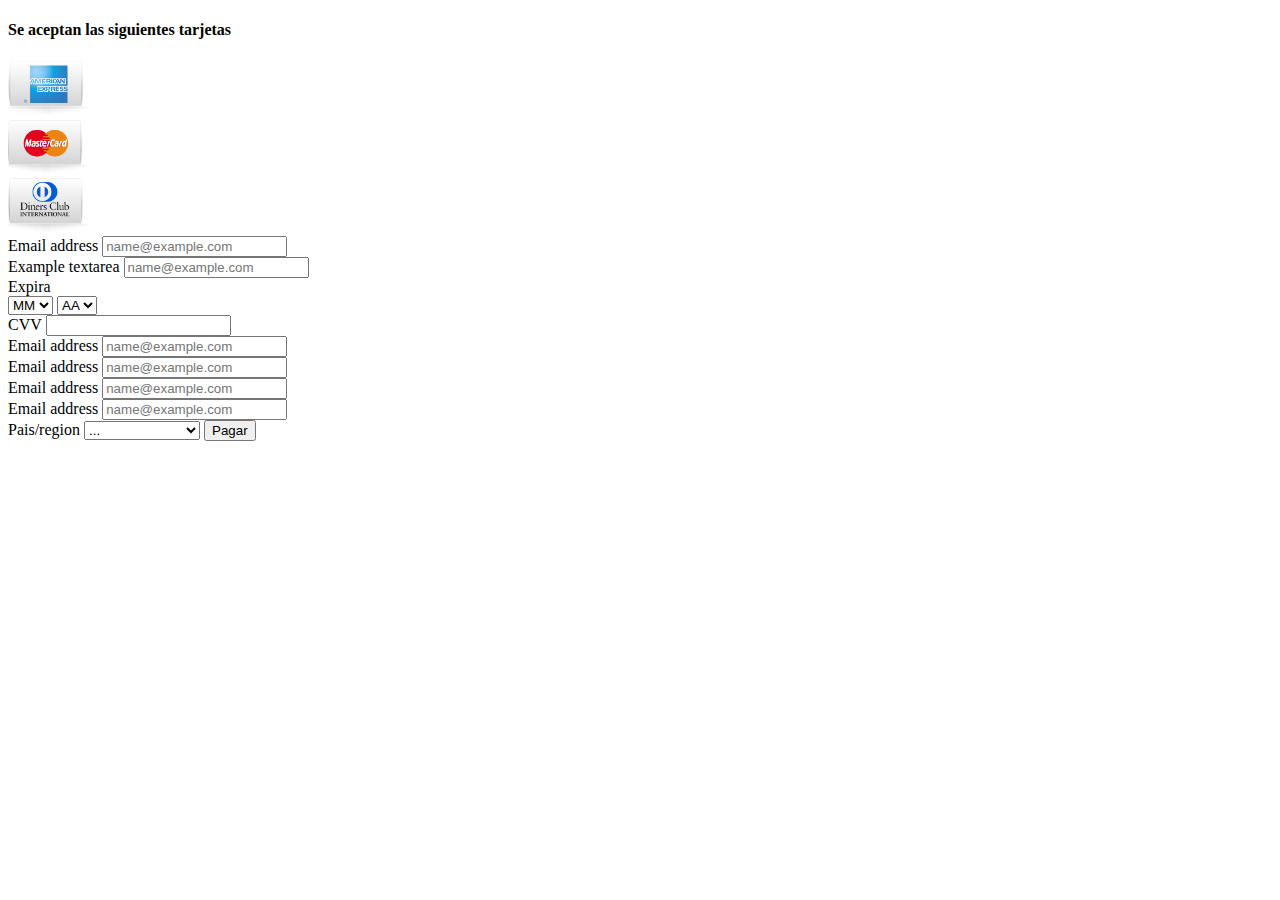
<file: Shop/pago.html>
<!DOCTYPE html>
<html lang="en">
<head>
    <meta charset="UTF-8">
    <meta name="viewport" content="width=device-width, initial-scale=1.0">
    <link rel="stylesheet" href="./css/style.css">
    <link rel="stylesheet" href="https://cdn.jsdelivr.net/npm/bootstrap-icons@1.10.4/font/bootstrap-icons.css">
    <link href="https://cdn.jsdelivr.net/npm/bootstrap@5.3.2/dist/css/bootstrap.min.css" rel="stylesheet" integrity="sha384-T3c6CoIi6uLrA9TneNEoa7RxnatzjcDSCmG1MXxSR1GAsXEV/Dwwykc2MPK8M2HN" crossorigin="anonymous">
    <title>Document</title>
</head>
<body>
    <header class="container">
        <nav class="navbar navbar-expand-lg bg-body-tertiary">
            <h4> Se aceptan las siguientes tarjetas</h4>
            <div class="">
                <img src="./img/american.jpg" alt="" class="logo">
            </div>
            <div class="">
                <img src="./img/master-card.jpg" alt="" class="logo">
            </div>
            <div class="">
                <img src="./img/diners.jpg" alt="" class="logo">
            </div>
        </nav>
    </header>
    <main class="container">
        <div class="mb-3">
            <label for="exampleFormControlInput1" class="form-label">Email address</label>
            <input type="email" class="form-control" id="correo" placeholder="name@example.com">
        </div>
        <div class="mb-3">
            <label for="exampleFormControlTextarea1" class="form-label">Example textarea</label>
            <input type="email" class="form-control" id="exampleFormControlInput1" placeholder="name@example.com">
        </div>
            
            <label for="exampleFormControlInput1" class="form-label"  required >Expira</label>
            <div class="d-flex mb-2">

                <select class="form-select w-25" id="expiraMes" aria-label="Default select example">
                    
                    <option selected>MM</option>
                    <option value="1">1</option>
                    <option value="2">2</option>
                    <option value="3">3</option>
                    <option value="4">4</option>
                    <option value="5">5</option>
                    <option value="6">6</option>
                    <option value="7">7</option>
                    <option value="8">8</option>
                    <option value="9">9</option>
                    <option value="10">10</option>
                    <option value="11">11</option>
                    <option value="12">12</option>
        
                </select>
        
                <select class="form-select w-25" id="expiraAnio" required aria-label="Default select example">
                    <option selected>AA</option>
                    <option value="1">23</option>
                    <option value="2">24</option>
                    <option value="3">25</option>
                    <option value="4">26</option>
                    <option value="5">27</option>
                    <option value="6">28</option>
                    <option value="7">29</option>
                    <option value="8">30</option>
                    <option value="9">31</option>
                    <option value="10">32</option>
                    <option value="11">33</option>
                    <option value="12">34</option>
        
                </select>
            </div>

            <div class="mb-3 w-25">
                <label for="exampleFormControlInput1" class="form-label">CVV</label>
                <input type="number" class="form-control" id="cvv" >
            </div>

            <div class="mb-3">
                <label for="exampleFormControlInput1" class="form-label">Email address</label>
                <input type="text" class="form-control" id="direccion" placeholder="name@example.com">
            </div>

            <div class="mb-3">
                <label for="exampleFormControlInput1" class="form-label">Email address</label>
                <input type="text" class="form-control" id="nombre" placeholder="name@example.com">
            </div>

            <div class="mb-3">
                <label for="exampleFormControlInput1" class="form-label">Email address</label>
                <input type="email" class="form-control" id="ciudad" placeholder="name@example.com">
            </div>

            <div class="mb-3">
                <label for="exampleFormControlInput1" class="form-label">Email address</label>
                <input type="email" class="form-control" id="exampleFormControlInput1" placeholder="name@example.com">
            </div>

            <label for="exampleFormControlInput1" class="form-label">Pais/region</label>
            <select class="form-select" aria-label="Default select example" id="pais">
                <option selected>...</option>
                <option value="Argentina">Argentina</option>
                <option value="Brasil">Brasil</option>
                <option value="Chile">Chile</option>
                <option value="Colombia">Colombia</option>
                <option value="España">España</option>
                <option value="Estados Unidos">Estados Unidos</option>
                <option value="México">México</option>
                <option value="Perú">Perú</option>
                <option value="Uruguay">Uruguay</option>
                <option value="Salvador">El Salvador</option>
    
            </select>
            <button type="button" class="btn btn-primary w-100 mt-4" onclick="validarPago()">Pagar</button>
    </main>
    <script src="./pago.js"></script>
</body>
</html>
</file>
<file: Shop/css/style.css>
.logo{
    width: 80px;

}
.title{
    background-color: rgb(107, 212, 212);
    
}
.home{
    height: 80vh;
}
.carruselimg{
    height: 100vh;
    background-position: bottom;
}
footer{
    text-align: center;
    background-color: rgb(107, 212, 212);
}
.inicio2{
    padding-left: 120px;
    margin-bottom: 10px;
    color: white;
}
.inicio3{
    display: flex;
    justify-content: space-around;
    color: white;
}
@media(max-width: 550px){
    .inicio2{
        padding:0;
        text-align:center;
    }
    .inicio3{
        display:inline-block;
    }
}
.inicio3 a{
    text-decoration: none;
    color: white;
}

.imgCompras{
    width: 50vh;
    height: 20vh;
}

.card.hola{
    height: 500px;
}

.hola2{
    height: 80vh;
}
.hola3{
    height: 80vh;
}

/* .select{
    width: 50px;
} */
</file>
